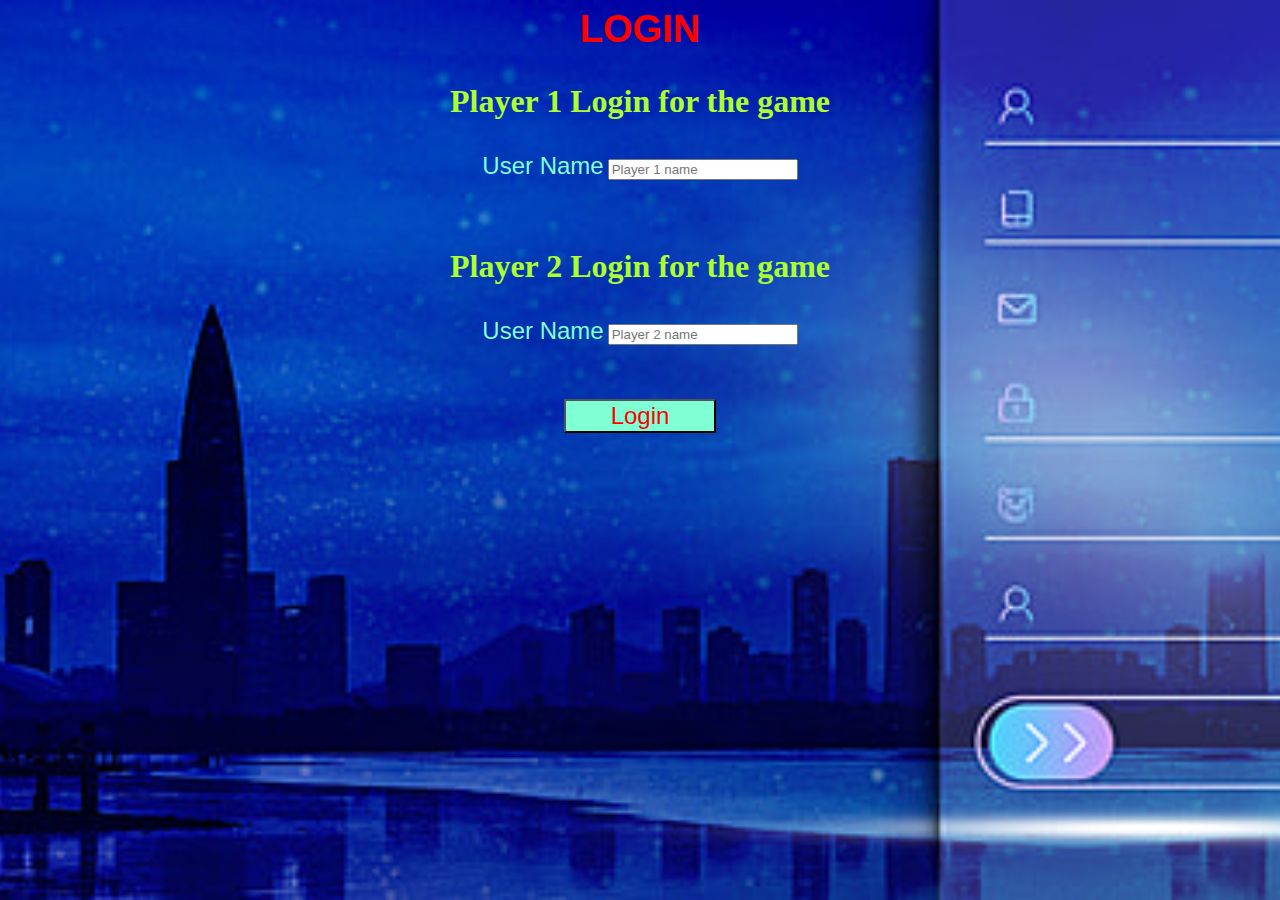
<file: index.html>
<html>
<head>
<title>
Math Quiz
</title>
<link rel="stylesheet" type="text/css" href="quiz_game.css">
<script src="main.js"></script>
</head>
<body id="bg">
<center>
<h1 id="login">LOGIN</h1>

<div class="col-lg-4 col-sm-8 col-xs-11 login_div1">
<h3 id="player1">Player 1 Login for the game</h3>
        <label id="user">User Name</label>
        <input type="text" id="player1_name_input" class="form-control" placeholder="Player 1 name">
        </div>
        <br>
        <br>
        <div class="col-lg-4 col-sm-8 col-xs-11 login_div2">
        <h3 id="player2">Player 2 Login for the game</h3>
        <label id="user2">User Name</label>
        <input type="text" id="player2_name_input" class="form-control" placeholder="Player 2 name">
        </div>
        <br>
        <br>
        <br>
        <button style="width:12%" id="btn" onclick="add_user()">Login</button>
        </center>
</body>
</html>
</file>
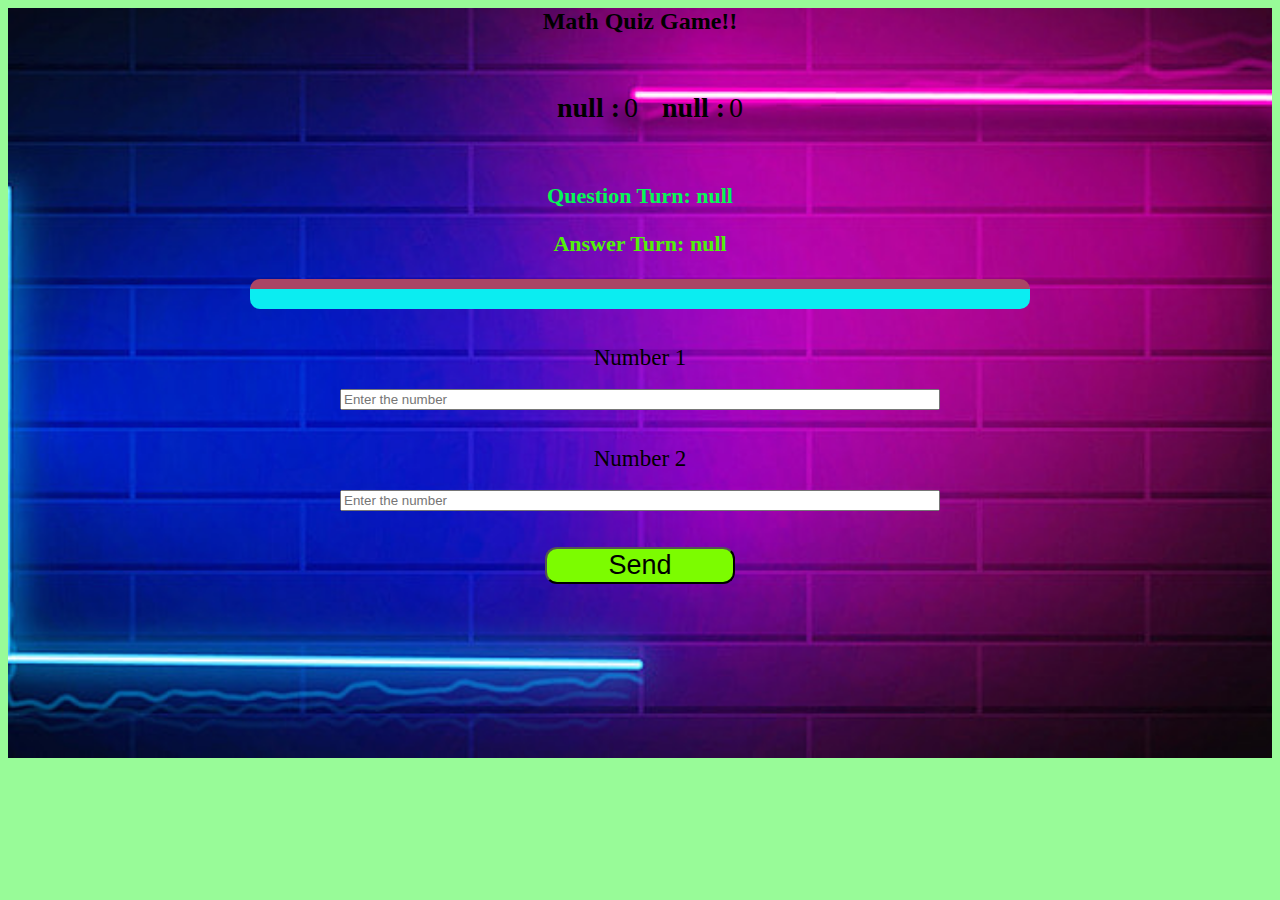
<file: quiz_game_login.html>
<html>
<html>
<head>
<title>Math Quiz Game!!</title>

<link rel="stylesheet" type="text/css" href="quiz_game.css">
</head>
<body id="body">

<div class="container">
<center>
<h2 style="color: black;">Math Quiz Game!!</h2>
<h4 id="player1_name"></h4> <span id="player1_score"></span>
<h4 id="player2_name"></h4> <span id="player2_score"></span>
<h3 id="player_q"></h3>
<h3 id="player_a"></h3>
<div id="output" class="col-lg-6"></div>
<br>
<br>
<label id="num1">Number 1</label>
<br>
<br>
<input type="text" id="number1" class="form-control" placeholder="Enter the number">
<br>
<br>
<br>
<label id="num2">Number 2</label>
<br>
<br>
<input type="text" id="number2" class="form-control" placeholder="Enter the number">
<br>
<br>
<br>
<button onclick="Send()" class="btn btn-success" style="width:15%" id="send">Send</button>
</center>
</div>

<script src="quiz_game_login.js"></script>
</body>
</html>
</file>
<file: quiz_game.css>
#bg {
background-image: url("bg.jpg");
background-position: center;
background-size: cover;
}
#login {
font-size: 38px;
color:red;
font-family: Arial, Helvetica, sans-serif;
}
#player1 {
font-size: 32px;
color: greenyellow;
}
#user {
font-size: 24px;
font-family: 'Lucida Sans', 'Lucida Sans Regular', 'Lucida Grande', 'Lucida Sans Unicode', Geneva, Verdana, sans-serif;
color: aquamarine;
}
#player1_name_input {
width: 190px;
}
#player2 {
font-size: 32px;
color: greenyellow;
}    
#user2 {
font-size: 24px;
font-family: 'Lucida Sans', 'Lucida Sans Regular', 'Lucida Grande', 'Lucida Sans Unicode', Geneva, Verdana, sans-serif;
color: aquamarine;
}
#player2_name_input {
width: 190px;
}        
#btn {
background-color: aquamarine;
color: red;
font-size: 24px;
}
#output
{
background:rgb(11, 237, 241);
border-radius: 10px;
border-top: 10px solid #AA4465;
padding: 10px;
float: none;
text-align: left;
width: 760px;
}
#body {
background-color: palegreen;
}
#number1 {
width: 600px;
}
#number2 {
width: 600px;
}
#player_q {
font-size:22px;
color: rgb(5, 247, 86);
}
#player_a {
font-size:22px;
color: rgb(82, 241, 9);
}
#num1 {
font-size:23px;
}
#num2 {
font-size:23px;
}
#send {
border-radius: 12px;
font-size: 27px;
background-color:lawngreen;
}
#player1_name , #player2_name{
display: inline-block;
margin-left: 20px;
}
.container {
background-image: url("background.jpg");
background-position: center;
background-size: cover;
height: 750px;
}
#player1_name {
font-size: 28px;
}
#player2_name {
font-size: 28px;
}
#player1_score {
font-size: 28px;
}
#player2_score {
font-size: 28px;
}
</file>
